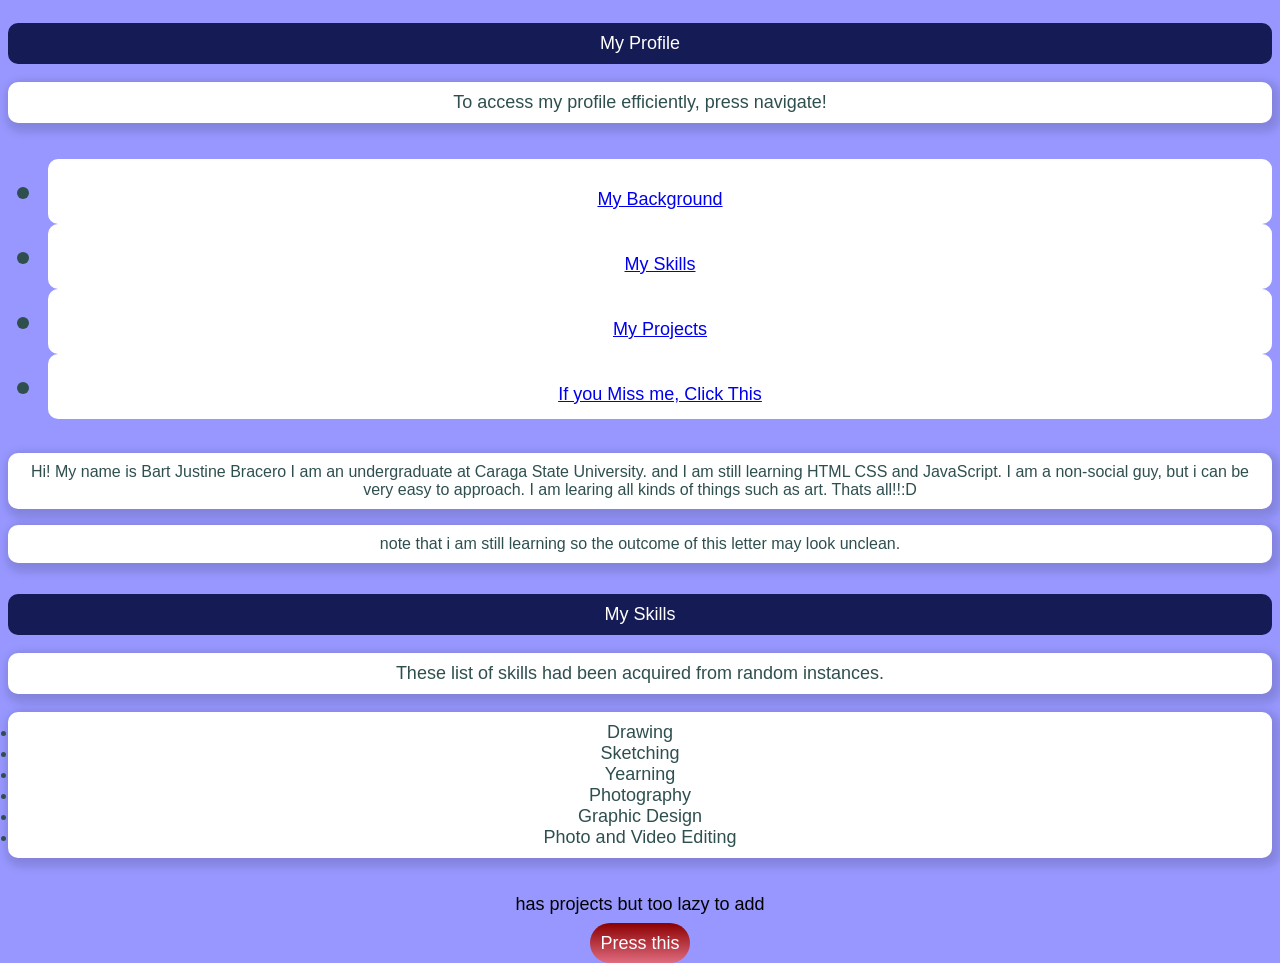
<file: index.html>
<!DOCTYPE html>
<html>
    <head>
        <link rel="stylesheet" href="style.css">
    </head>

    <section>
        <h1> My Profile </h1>
        <p class="first"> To access my profile efficiently, press navigate! </p>

        <nav>
            <ul>
                <li class="c1"> <a href="#background"> My Background </a></li>
                <li class="c2"> <a href="#skills"> My Skills </a></li>
                <li class="c3"> <a href="#projects"> My Projects </a></li>
                <li class="c4"> <a href="#imissyou"> If you Miss me, Click This </a></li>
            </ul>
        </nav>
    </section>

    <section id="background">
        <p class="intro"> Hi! My name is Bart Justine Bracero
            I am an undergraduate at Caraga State University. and I am still learning HTML
             CSS and JavaScript. I am a non-social guy, but i can be very easy to approach.
             I am learing all kinds of things such as art. Thats all!!:D  </p>
        <p class="intro"> note that i am still learning so the outcome of this letter may look unclean. </p>
    </section>
    
    <section id="skills">
        <h2> My Skills </h2>
        <p class="desc"> These list of skills had been acquired from random instances. </p>

        <ul class="skills">
            <li> Drawing </li>
            <li> Sketching </li>
            <li> <a> Yearning </a></li>
            <li> Photography </li>
            <li> Graphic Design </li>
            <li> Photo and Video Editing </li>
        </ul>
    </section>

    <section id="projects">
        <p> has projects but too lazy to add </p>
    </section>

    <section id="imissyou">
        
        <a href="Untitled-1.html" class="her"> Press this </a>

    </section>













</html>
</file>
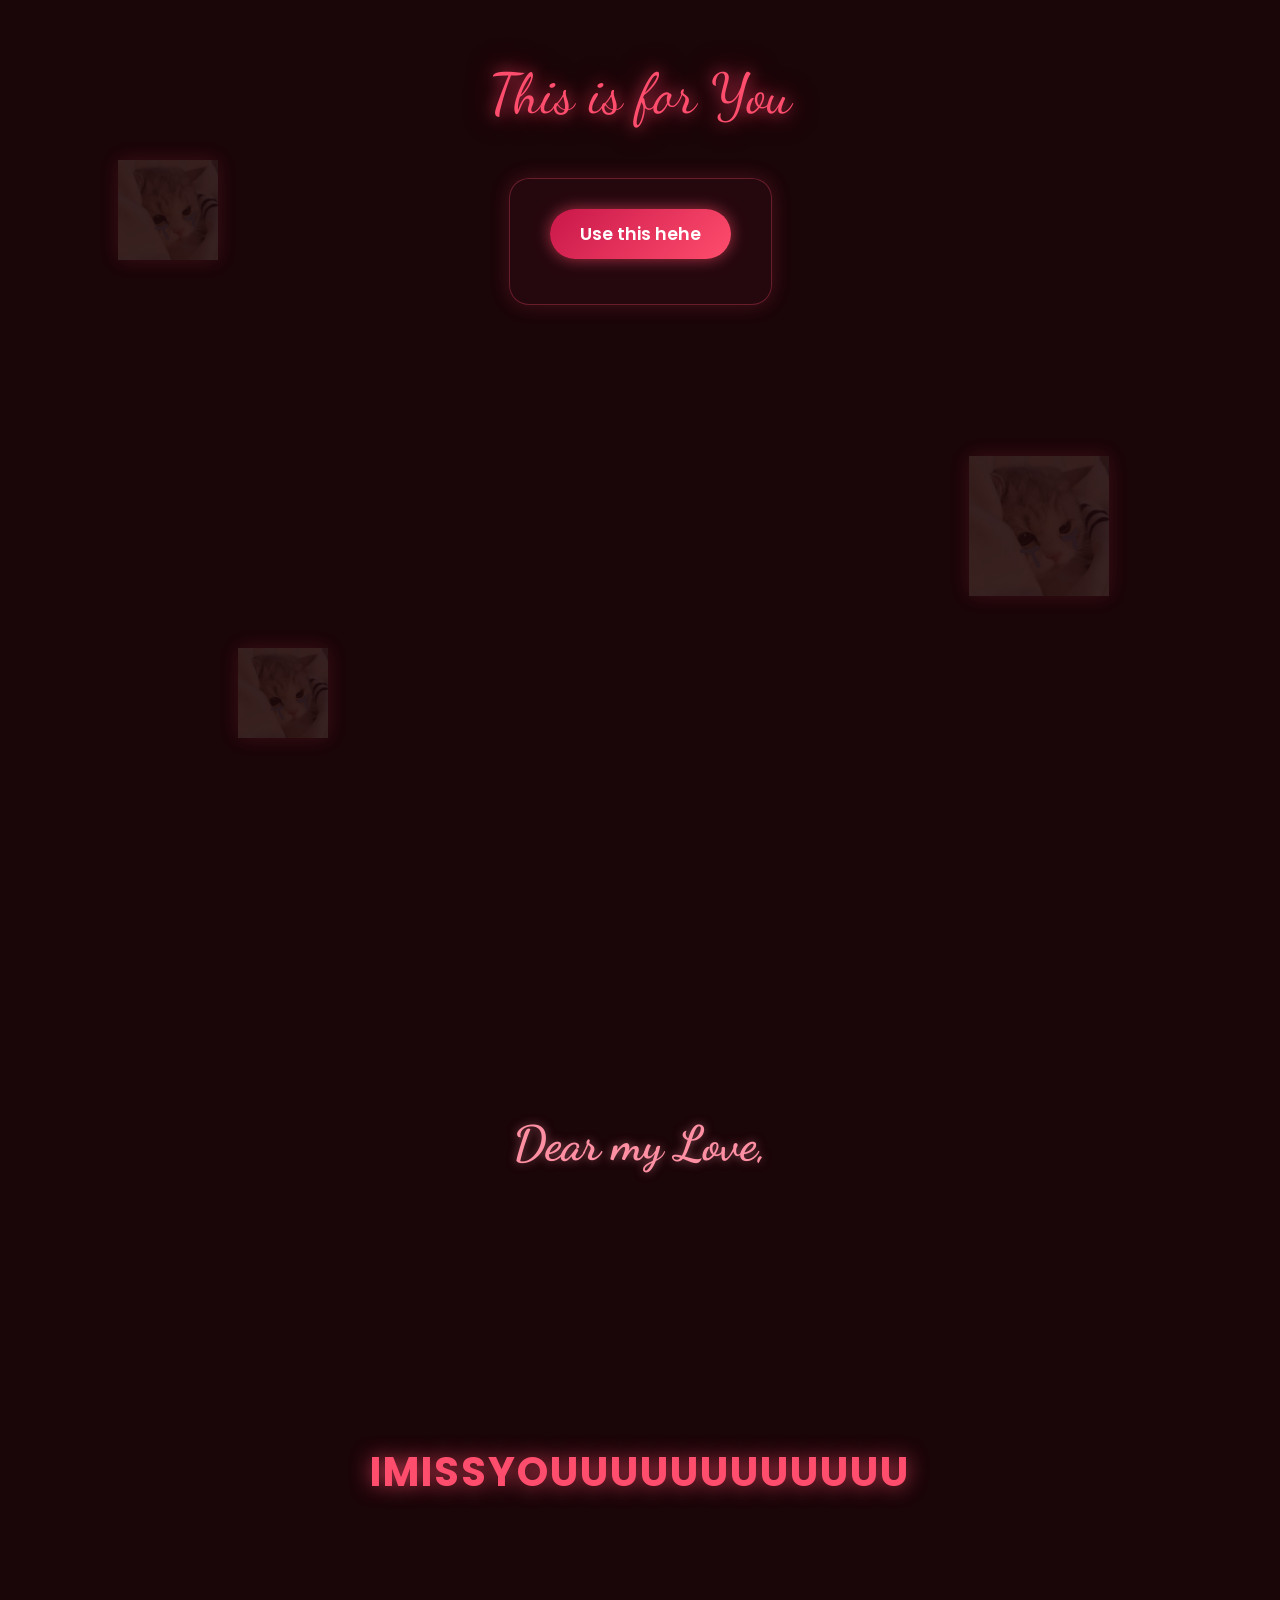
<file: Untitled-1.html>
<!DOCTYPE html>
<html>
    <head>
        <link rel="stylesheet" href="Untitled-1.css">
    </head>
    <header>
        This is for You
    </header>
    
    <section>
    <h3> <a href="https://www.youtube.com/watch?v=4Ht2fkkeeFY&list=RD4Ht2fkkeeFY&start_radio=1"> Use this  hehe </a></h3>
    </section>

    <section>
        <h4> Dear my Love, </h4>
    </section>

    <section>
        <p> IMISSYOUUUUUUUUUUUU </p>
    </section>

</html>
</file>
<file: style.css>
* {
    box-sizing: border-box;
    margin: 200;
    padding: 200;

    font-family: Arial, Helvetica, sans-serif;
    text-align: center;
    align-content: center;
    font-size: large;
    font-weight: 400;
}

body{
    background: rgb(151, 151, 255)
}

h1 {
    background: #151B54;
    color: white;
    padding: 10px;
    border-radius: 10px;
}

h1:hover {
    background: #2E5090;
    transition: 0.5s ease;
}

.first {
    background: white;
    color: darkslategray;
    padding: 10px;
    border-radius: 10px;
    box-shadow: 3px 4px 8px 5px rgba(0,0,0,0.13);
    
}

.c1 {
    font-size: 2.2rem;  
    background: white;
    color: darkslategrey;
    padding: 10px;
    border-radius: 10px;
    text-decoration: none;
}

.c2 {
    font-size: 2.2rem;  
    background: white;
    color: darkslategrey;
    padding: 10px;
    border-radius: 10px;
    text-decoration: none;
    
}

.c3 {
   font-size: 2.2rem;  
    background: white;
    color: darkslategrey;
    padding: 10px;
    border-radius: 10px;
    text-decoration: none;
}

.c4 {
   font-size: 2.2rem;  
    background: white;
    color: darkslategrey;
    padding: 10px;
    border-radius: 10px;
    text-decoration: none;
    
}

.c1:hover{
    background: #303885;
    transform: scale(1.2);
    transition: 0.5s ease;
}

.c2:hover{
    background: #303885;
    transform: scale(1.2);
    transition: 0.5s ease;
}

.c3:hover{
    background: #303885;
    transform: scale(1.2);
    transition: 0.5s ease;
}

.c4:hover{
    background: #303885;
    transform: scale(1.2);
    transition: 0.5s ease;
}

.intro {
    background: white;
    color: darkslategrey;
    padding: 10px;
    border-radius: 10px;
     box-shadow: 3px 4px 8px 5px rgba(0,0,0,0.13);
     text-align: center;
     font-size: medium;
}

h2{
    background: #151B54;
    color: white;
    padding: 10px;
    border-radius: 10px;
}

.desc{
    background: white;
    color: darkslategrey;
    padding: 10px;
    border-radius: 10px;
    box-shadow: 3px 4px 8px 5px rgba(0,0,0,0.13);
}

.skills {
    background: white;
    color: darkslategrey;
    padding: 10px;
    border-radius: 10px;
    box-shadow: 3px 4px 8px 5px rgba(0,0,0,0.13);
}

div{
    background: rgb(150, 243, 243);
}

.her{
    background: linear-gradient(darkred,rgb(223, 107, 126));
    color: white;
    padding: 10px;
    border-radius: 30px;
    text-decoration: none;
}

.her:hover{
    background: linear-gradient(blue, lightblue);
     transform: scale(1.2);
    transition: 0.5s ease;
}
</file>
<file: Untitled-1.css>
/* Import a romantic Google Font */
@import url('https://fonts.googleapis.com/css2?family=Dancing+Script:wght@600;700&family=Poppins:wght@300;400;600&display=swap');

/* Reset & Smooth Scroll */
* {
    margin: 0;
    padding: 0;
    box-sizing: border-box;
}

html {
    scroll-behavior: smooth;
}

/* Dark Romantic Background Palette */
body {
    background-color: #1a0508; /* Dark crimson black */
    color: #ffccd5; /* Soft glowing pink text */
    font-family: 'Poppins', sans-serif;
    min-height: 250vh; /* Creates enough vertical space to force scrolling */
    position: relative;
    overflow-x: hidden;
    padding: 20px;
    display: flex;
    flex-direction: column;
    align-items: center;
}

/* Floating Hearts Background Animation */
body::before {
    content: "♥  ♡  ♥  ♡  ♥  ♡  ♥  ♡  ♥";
    position: fixed;
    top: -10%;
    left: 0;
    width: 100%;
    height: 120%;
    color: rgba(255, 77, 109, 0.25);
    font-size: 3rem;
    word-spacing: 50px;
    line-height: 120px;
    text-shadow: 0 0 10px rgba(255, 77, 109, 0.5);
    z-index: -2;
    animation: floatingHearts 12s infinite ease-in-out alternate;
    pointer-events: none;
}

/* Floating Background Images (Cat crying copies fading in and out) */
body::after {
    content: "";
    position: fixed;
    top: 0;
    left: 0;
    width: 100vw;
    height: 100vh;
    background-image: url('images.jpg'), url('images.jpg'), url('images.jpg');
    background-repeat: no-repeat;
    background-position: 10% 20%, 85% 60%, 20% 80%;
    background-size: 100px, 140px, 90px;
    opacity: 0.15;
    filter: drop-shadow(0 0 10px #ff4d6d);
    z-index: -1;
    animation: fadeInOutImages 8s infinite ease-in-out alternate;
    pointer-events: none;
}

/* Keyframes for Floating & Fading Animations */
@keyframes floatingHearts {
    0% {
        transform: translateY(0) scale(1);
        opacity: 0.2;
    }
    50% {
        opacity: 0.5;
    }
    100% {
        transform: translateY(-40px) scale(1.1);
        opacity: 0.2;
    }
}

@keyframes fadeInOutImages {
    0% {
        opacity: 0.05;
        transform: translateY(0) rotate(-5deg);
    }
    50% {
        opacity: 0.25;
        transform: translateY(-20px) rotate(5deg);
    }
    100% {
        opacity: 0.05;
        transform: translateY(0) rotate(-5deg);
    }
}

/* Header Banner at the Top */
header {
    font-family: 'Dancing Script', cursive;
    font-size: 3.5rem;
    color: #ff4d6d;
    text-shadow: 0 0 15px rgba(255, 77, 109, 0.8), 0 0 30px rgba(201, 24, 74, 0.6);
    margin-top: 40px;
    text-align: center;
}

/* Top Section: "Use this" Reminder Button */
section:nth-of-type(1) {
    margin-top: 50px;
    text-align: center;
    background: rgba(43, 10, 18, 0.7);
    padding: 30px 40px;
    border-radius: 20px;
    border: 1px solid rgba(255, 77, 109, 0.3);
    box-shadow: 0 0 20px rgba(255, 77, 109, 0.2);
    backdrop-filter: blur(5px);
}

section:nth-of-type(1) h3 {
    font-weight: 400;
    color: #ff8fa3;
    font-size: 1.2rem;
    margin-bottom: 15px;
}

/* Button Styling for YouTube Link */
section:nth-of-type(1) a {
    display: inline-block;
    text-decoration: none;
    color: #fff;
    background: linear-gradient(135deg, #c9184a, #ff4d6d);
    padding: 12px 30px;
    border-radius: 50px;
    font-weight: 600;
    font-size: 1.1rem;
    box-shadow: 0 0 15px rgba(255, 77, 109, 0.6);
    transition: all 0.3s ease;
}

section:nth-of-type(1) a:hover {
    transform: scale(1.08);
    box-shadow: 0 0 25px rgba(255, 77, 109, 0.9);
    background: linear-gradient(135deg, #ff4d6d, #ff8fa3);
}

/* Mid Section: "Dear my Love" positioned lower to force scrolling */
section:nth-of-type(2) {
    margin-top: 90vh; /* Pushes content down requiring scroll */
    text-align: center;
}

section:nth-of-type(2) h4 {
    font-family: 'Dancing Script', cursive;
    font-size: 3rem;
    color: #ff8fa3;
    text-shadow: 0 0 10px rgba(255, 143, 163, 0.5);
}

/* Bottom Section: "I MISHHYUUUU" & Main Image */
section:nth-of-type(3) {
    margin-top: 30vh;
    margin-bottom: 100px;
    text-align: center;
    display: flex;
    flex-direction: column;
    align-items: center;
}

section:nth-of-type(3) p {
    font-size: 2.5rem;
    font-weight: 700;
    letter-spacing: 2px;
    color: #ff4d6d;
    text-shadow: 0 0 20px rgba(255, 77, 109, 0.8);
    margin-bottom: 25px;
    animation: pulse 2s infinite alternate;
}

@keyframes pulse {
    0% { transform: scale(1); }
    100% { transform: scale(1.05); }
}

/* Main Crying Cat Image Styling */
section:nth-of-type(3) img {
    max-width: 280px;
    border-radius: 20px;
    border: 3px solid #ff4d6d;
    box-shadow: 0 0 25px rgba(255, 77, 109, 0.6), 0 0 50px rgba(201, 24, 74, 0.3);
    transition: transform 0.3s ease;
}

section:nth-of-type(3) img:hover {
    transform: scale(1.03) rotate(2deg);
}
</file>
